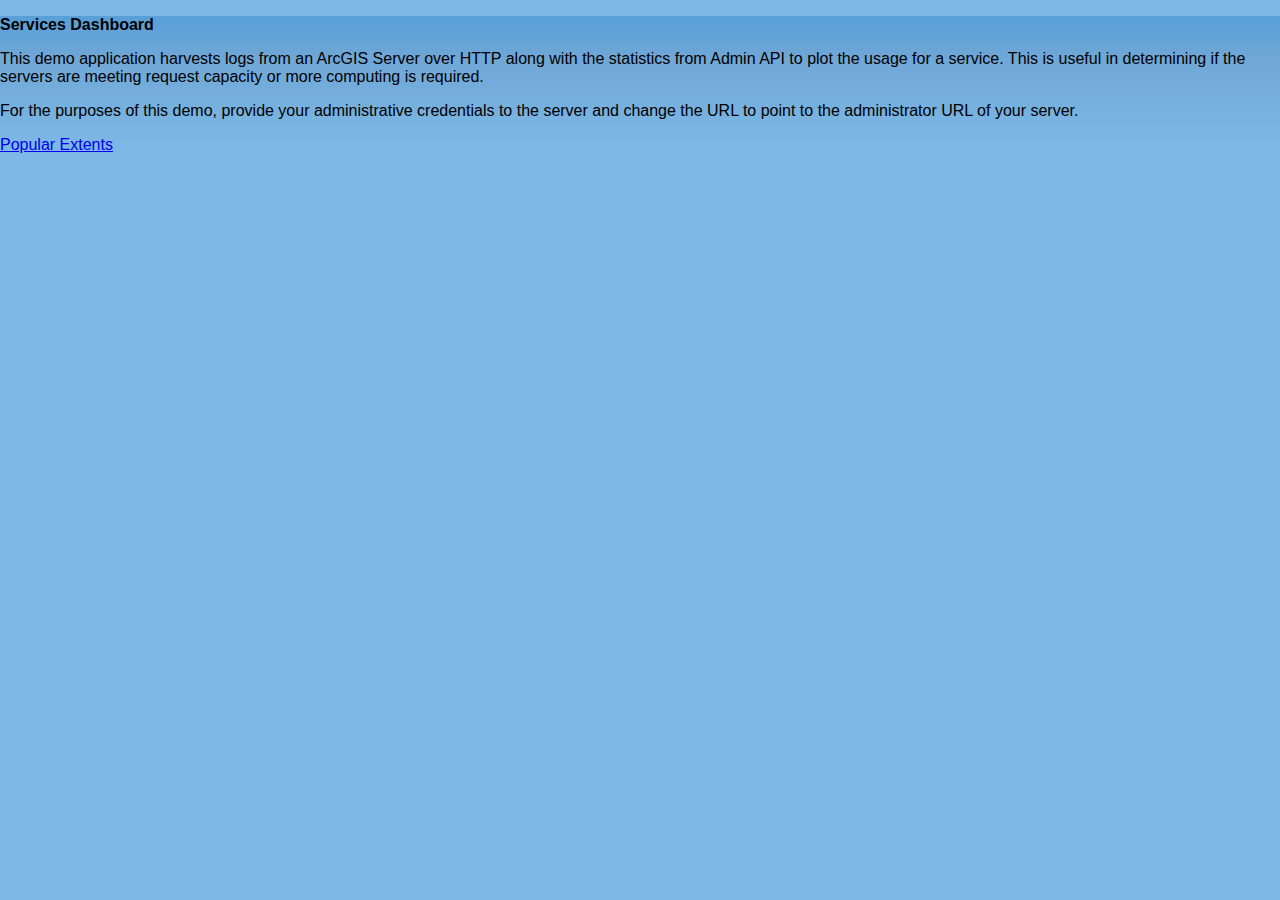
<file: index.html>
﻿
<!DOCTYPE html>
<html>
  <head>
    <meta http-equiv="Content-Type" content="text/html; charset=utf-8">
    <meta http-equiv="X-UA-Compatible" content="IE=8,IE=9,IE=10,IE=11">
    <meta name="viewport" content="initial-scale=1, maximum-scale=1, user-scalable=no">

    <script type="text/javascript" src="config/config.js"></script>

    <link rel="stylesheet" href="http://js.arcgis.com/3.7/js/dojo/dijit/themes/claro/claro.css" />
          
    <script>
        var dojoConfig = {
          packages: [{
            name: "scripts",
            location: location.pathname.replace(/\/[^/]*$/, '') + "/scripts"
          }],
          debugAtAllCosts: true,
          async: true,
          isDebug: true
        }

        // Load the configuration file
        initVariables();

        // Set the web title
        document.title = configOptions.webTitle;

        var protoConfig = {
          defaultURL: configOptions.agsSite + "/admin",
          proxyURL: configOptions.proxyUrl
        }
    </script>

    <script type="text/javascript" src="http://js.arcgis.com/3.7"></script>

    <style type="text/css">
      html{
        background: #7db9e8
      }

      body{
        margin:0;
        padding:0;
        background: #589fd8;
        background: -moz-linear-gradient(top,  #589fd8 0%, #6fa7d6 30%, #7db9e8 100%);
        background: -webkit-gradient(linear, left top, left bottom, color-stop(0%,#589fd8), color-stop(30%,#6fa7d6), color-stop(100%,#7db9e8));
        background: -webkit-linear-gradient(top,  #589fd8 0%,#6fa7d6 30%,#7db9e8 100%);
        background: -o-linear-gradient(top,  #589fd8 0%,#6fa7d6 30%,#7db9e8 100%);
        background: -ms-linear-gradient(top,  #589fd8 0%,#6fa7d6 30%,#7db9e8 100%);
        background: linear-gradient(to bottom,  #589fd8 0%,#6fa7d6 30%,#7db9e8 100%);
        font-family:Arial, Helvetica;
        width:100%;
      }

      h1{
        font-size:12px;
      }
      h2{
        font-family:Arial, Helvetica;
        font-size: 14px;
      }

      .chartHolder{
        width: 300px;
        height: 200px;
        overflow: hidden;
        position: relative;
        background: #1e5799;
        background: -moz-linear-gradient(top,  #1e5799 0%, #2989d8 30%, #0082e5 100%);
        background: -webkit-gradient(linear, left top, left bottom, color-stop(0%,#1e5799), color-stop(30%,#2989d8), color-stop(100%,#0082e5)); 
        background: -webkit-linear-gradient(top,  #1e5799 0%,#2989d8 30%,#0082e5 100%);
        background: -o-linear-gradient(top,  #1e5799 0%,#2989d8 30%,#0082e5 100%);
        background: -ms-linear-gradient(top,  #1e5799 0%,#2989d8 30%,#0082e5 100%);
        background: linear-gradient(to bottom,  #1e5799 0%,#2989d8 30%,#0082e5 100%);
        border: 2px solid #006699;
      }

      .chart{
        width: 500px;
        height: 300px;
        position: absolute;
        margin-top: -34px;
        margin-left: -50px;
      }

      #serviceView{
        width:800px;
        margin:0 auto;
      }
    </style>
    <script>
      require([
        "dojo/parser",
        "scripts/serviceView",
        "esri/IdentityManagerDialog",
        "esri/request",
        "dojo/domReady!"
      ], function(parser, serviceView, IdentityManager, request){
          esriConfig.defaults.io.timeout = 300000;
          esriConfig.defaults.io.proxyUrl = protoConfig.proxyURL;
          esri.config = esriConfig.defaults;
          parser.parse();
      });
    </script>



  </head>
  <body class="claro">
  <div id="infoBar">
		<p><b>Services Dashboard</b></p>
		<p>
		This demo application harvests logs from an ArcGIS Server over HTTP along with the statistics from Admin API to plot the usage for a service. 
		This is useful in determining if the servers are meeting request capacity or more computing is required.
		</p>
		<p>
			For the purposes of this demo, provide your administrative credentials to the server and change the URL to point
            to the administrator URL of your server.		
		</p>
        <a href="PopularExtents.html">Popular Extents</a>
 </div>
        <div id="serviceView" data-dojo-type="scripts/serviceView"></div>
  </body>
</html>
</file>
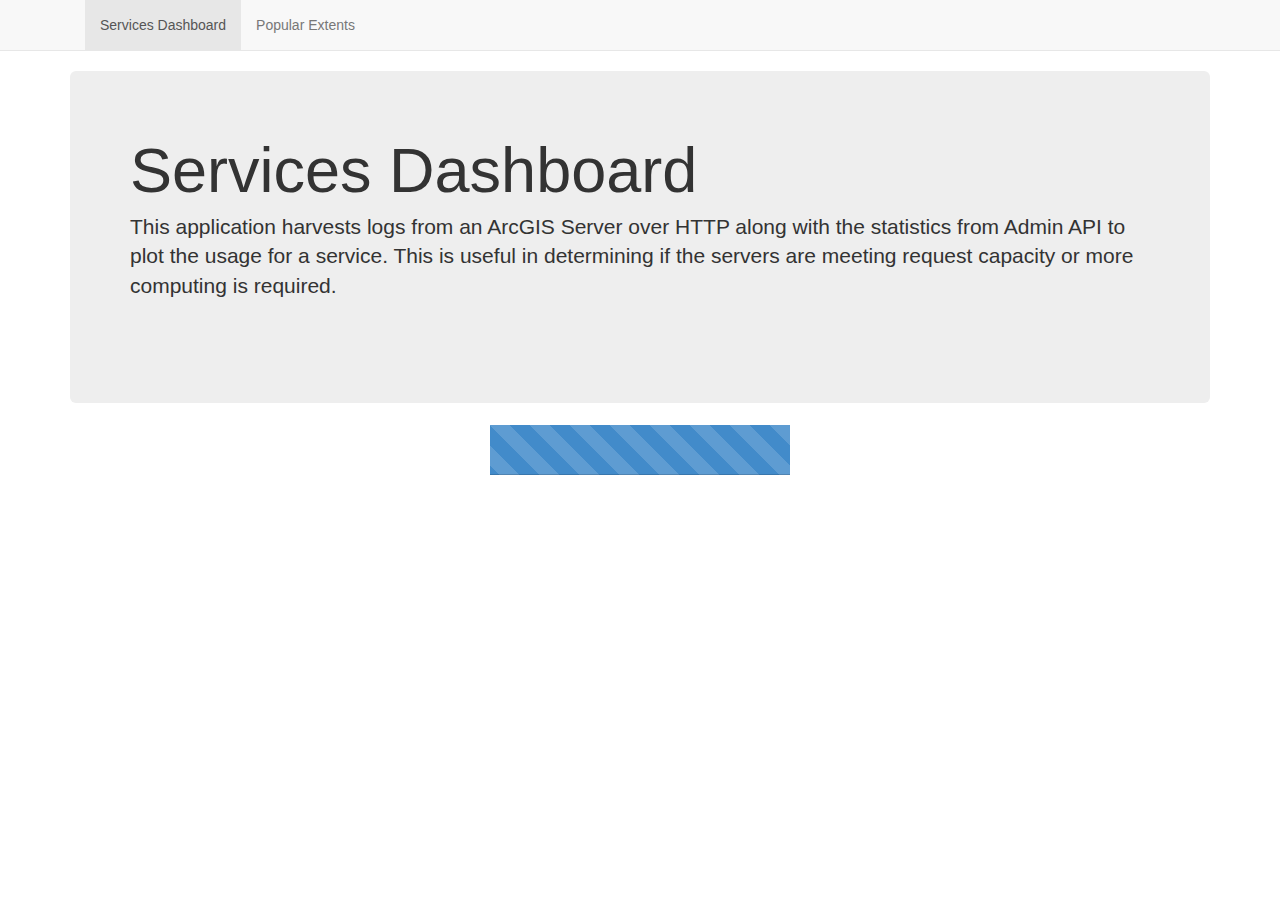
<file: ServicesDashboard.html>
﻿<!DOCTYPE html>
<html lang="en">
  <head>
    <meta charset="utf-8">
    <meta http-equiv="X-UA-Compatible" content="IE=edge">
    <meta name="viewport" content="width=device-width, initial-scale=1.0">
    <meta name="description" content="">
    <meta name="author" content="">

    <!-- Stylesheets -->
    <link href="libraries/bootstrap/3.0.2/css/bootstrap.css" rel="stylesheet">
    <link rel="stylesheet" href="http://js.arcgis.com/3.7/js/dojo/dijit/themes/claro/claro.css" />
    <link rel="stylesheet" href="http://js.arcgis.com/3.7/js/esri/css/esri.css">
    <link rel="stylesheet" href="css/main.css" />

    <!-- HTML5 shim and Respond.js IE8 support of HTML5 elements and media queries -->
    <!--[if lt IE 9]>
      <script src="https://oss.maxcdn.com/libs/html5shiv/3.7.0/html5shiv.js"></script>
      <script src="https://oss.maxcdn.com/libs/respond.js/1.3.0/respond.min.js"></script>
    <![endif]-->
  </head>

  <body>
    <!-- Application progress bar -->
    <div id="appLoadBar" class="progress progress-striped active">
      <div class="progress-bar" role="progressbar" aria-valuenow="100" aria-valuemin="0" aria-valuemax="100"></div>
    </div>

    <!-- Navigation bar -->
    <div class="navbar navbar-default navbar-static-top" role="navigation">
      <div class="container">
        <div class="navbar-header">
          <button type="button" class="navbar-toggle" data-toggle="collapse" data-target=".navbar-collapse">
            <span class="sr-only">Toggle navigation</span>
            <span class="icon-bar"></span>
            <span class="icon-bar"></span>
            <span class="icon-bar"></span>
          </button>
          <a class="navbar-brand" id="title" href="ServicesDashboard.html"></a>
        </div>
        <div class="navbar-collapse collapse">
          <ul class="nav navbar-nav">
            <li class="active"><a href="ServicesDashboard.html">Services Dashboard</a></li>
            <li><a href="PopularExtents.html">Popular Extents</a></li>
          </ul>
        </div>
      </div>
    </div>


    <div id="ServicesDashboard" class="container">
      <div class="jumbotron">
        <h1>Services Dashboard</h1>
	    <p>This application harvests logs from an ArcGIS Server over HTTP along with the statistics from Admin API to plot the usage for a service. 
	    This is useful in determining if the servers are meeting request capacity or more computing is required.</p>
        <br/>
        <div id="serviceView" data-dojo-type="scripts/serviceView"></div>
      </div>
    </div>

    <script type="text/javascript" src="config/config.js"></script>

    <!-- Bootstrap core JavaScript -->
    <script src="https://code.jquery.com/jquery-1.10.2.min.js"></script>
    <script src="libraries/bootstrap/3.0.2/js/bootstrap.min.js"></script>

    <script>
        // Setup widgets location
        var dojoConfig = {
            packages: [{
                name: "scripts",
                location: location.pathname.replace(/\/[^/]*$/, '') + "/scripts"
            }],
            debugAtAllCosts: true,
            async: true,
            isDebug: true
        }

        // Load the configuration file
        initVariables();

        var protoConfig = {
            defaultURL: configOptions.agsSite + "/admin",
            proxyURL: configOptions.proxyUrl
        }
    </script>

    <script type="text/javascript" src="http://js.arcgis.com/3.7"></script>
    <script type="text/javascript" src="scripts/main.js"></script>
  </body>
</html>
</file>
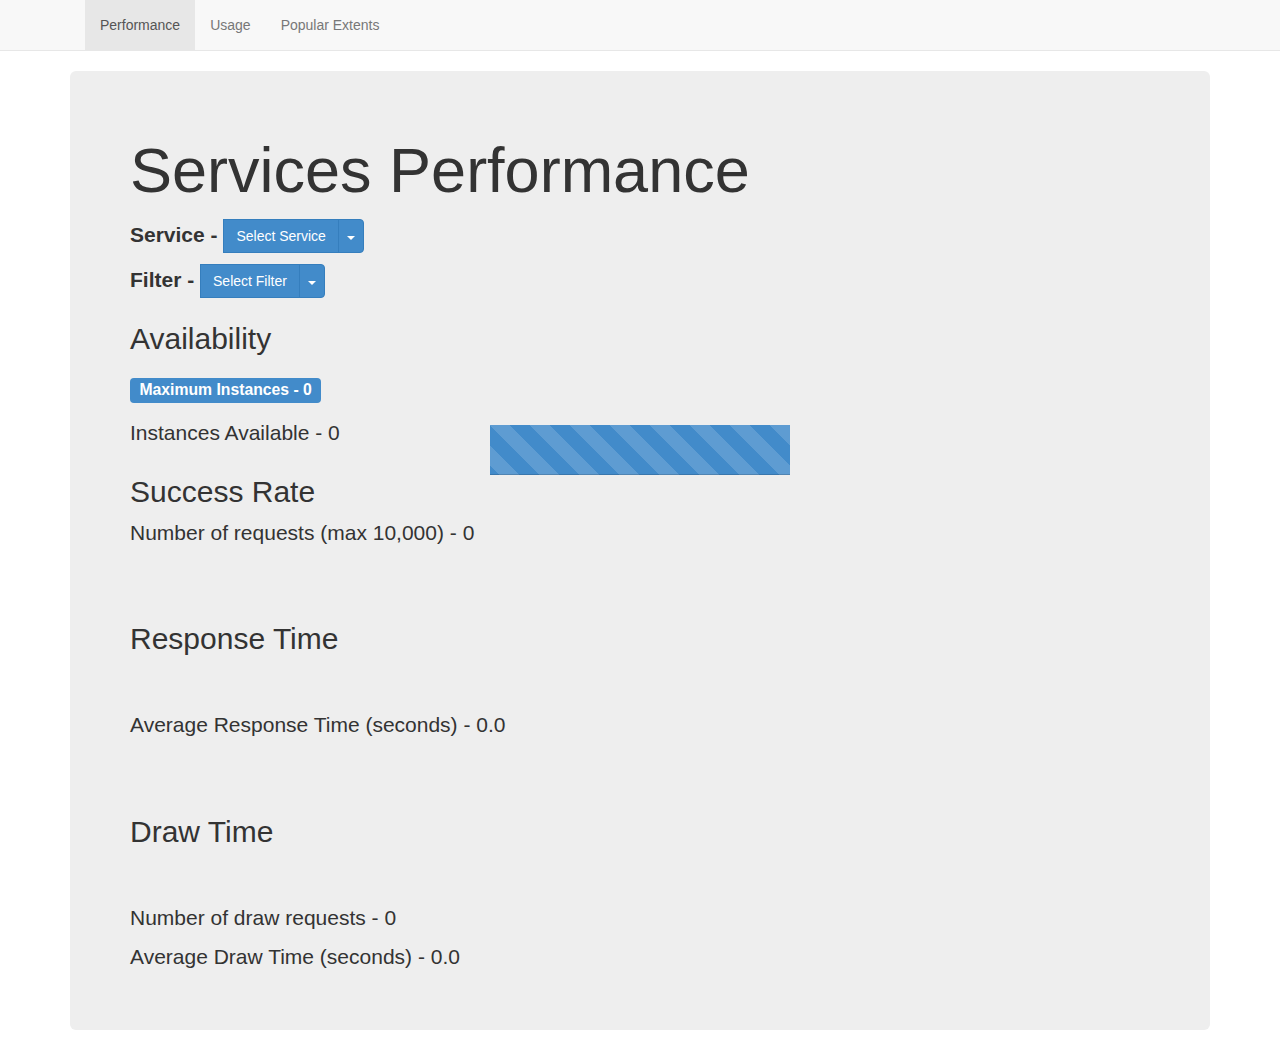
<file: ServicesPerformance.html>
﻿<!DOCTYPE html>
<html lang="en">
  <head>
    <meta charset="utf-8">
    <meta http-equiv="X-UA-Compatible" content="IE=edge">
    <meta name="viewport" content="width=device-width, initial-scale=1.0">
    <meta name="description" content="">
    <meta name="author" content="">

    <!-- Stylesheets -->
    <link href="libraries/bootstrap/3.0.2/css/bootstrap.css" rel="stylesheet">
    <link rel="stylesheet" href="http://js.arcgis.com/3.7/js/dojo/dijit/themes/claro/claro.css" />
    <link rel="stylesheet" href="http://js.arcgis.com/3.7/js/esri/css/esri.css">
    <link rel="stylesheet" href="css/main.css" />

    <!-- HTML5 shim and Respond.js IE8 support of HTML5 elements and media queries -->
    <!--[if lt IE 9]>
      <script src="https://oss.maxcdn.com/libs/html5shiv/3.7.0/html5shiv.js"></script>
      <script src="https://oss.maxcdn.com/libs/respond.js/1.3.0/respond.min.js"></script>
    <![endif]-->
  </head>

  <body>
    <!-- Application progress bar -->
    <div id="appLoadBar" class="progress progress-striped active">
      <div class="progress-bar" role="progressbar" aria-valuenow="100" aria-valuemin="0" aria-valuemax="100"></div>
    </div>

    <!-- Navigation bar -->
    <div class="navbar navbar-default navbar-static-top" role="navigation">
      <div class="container">
        <div class="navbar-header">
          <button type="button" class="navbar-toggle" data-toggle="collapse" data-target=".navbar-collapse">
            <span class="sr-only">Toggle navigation</span>
            <span class="icon-bar"></span>
            <span class="icon-bar"></span>
            <span class="icon-bar"></span>
          </button>
          <a class="navbar-brand" id="title" href="ServicesPerformance.html"></a>
        </div>
        <div class="navbar-collapse collapse">
          <ul class="nav navbar-nav">
            <li class="active"><a href="ServicesPerformance.html">Performance</a></li>
            <li><a href="ServicesUsage.html">Usage</a></li>
            <li><a href="PopularExtents.html">Popular Extents</a></li>
          </ul>
        </div>
      </div>
    </div>


    <div id="ServicesPerformance" class="container">
      <div class="jumbotron">
        <h1>Services Performance</h1>
	    <p id="siteDescription"></p>

        <div id="services">
          <b>Service - </b><div class="btn-group">
          <i class="dropdown-arrow dropdown-arrow-inverse"></i>
          <button class="btn btn-primary servicesSelection">Select Service</button>
          <button type="button" class="btn btn-primary dropdown-toggle" data-toggle="dropdown"><span class="caret"></span></button>
          <ul id="servicesDropdown" class="dropdown-menu servicesDropdown" role="menu"></ul>
        </div>
        <div id="filter">
          <b>Filter - </b><div class="btn-group">
          <i class="dropdown-arrow dropdown-arrow-inverse"></i>
          <button class="btn btn-primary filterSelection">Select Filter</button>
          <button type="button" class="btn btn-primary dropdown-toggle" data-toggle="dropdown"><span class="caret"></span></button>
          <ul id="filterDropdown" class="dropdown-menu filterDropdown" role="menu"></ul>
        </div>

        <div id="availabilityContainer">
            <h2>Availability</h2>
            <span id="maxInstances" class="label label-primary">Maximum Instances - 0</span>
            <br />
            <span id="instancesAvailable">Instances Available - 0</span>
        </div>

        <div id="requestsPieChartContainer">
            <h2>Success Rate</h2>
            <div id="requestsPieChart"></div>
            <div id="requestsPieLegend"></div>
            <p id="totalRequests">Number of requests (max 10,000) - 0</p>
        </div>
        <br />
        <div id="requestsTimeGaugeContainer">
            <h2>Response Time</h2>
            <div id="requestsTimeGauge"></div>
            <br />
            <p id="averageResponseTime">Average Response Time (seconds) - 0.0</p>
        </div>
        <br />
        <div id="drawTimeGaugeContainer">
            <h2>Draw Time</h2>
            <div id="drawTimeGauge"></div>
            <br />
            <p id="totalDraws">Number of draw requests - 0</p>
            <p id="averageDrawTime">Average Draw Time (seconds) - 0.0</p>
        </div>

      </div>
    </div>
      </div>
    </div>

    <!-- Bootstrap core JavaScript -->
    <script src="https://code.jquery.com/jquery-1.10.2.min.js"></script>
    <script src="libraries/bootstrap/3.0.2/js/bootstrap.min.js"></script>
    <!-- JavaScript files -->
    <script type="text/javascript" src="http://js.arcgis.com/3.7"></script>
    <script type="text/javascript" src="config/config.js"></script>
    <script type="text/javascript" src="scripts/main.js"></script>
  </body>
</html>
</file>
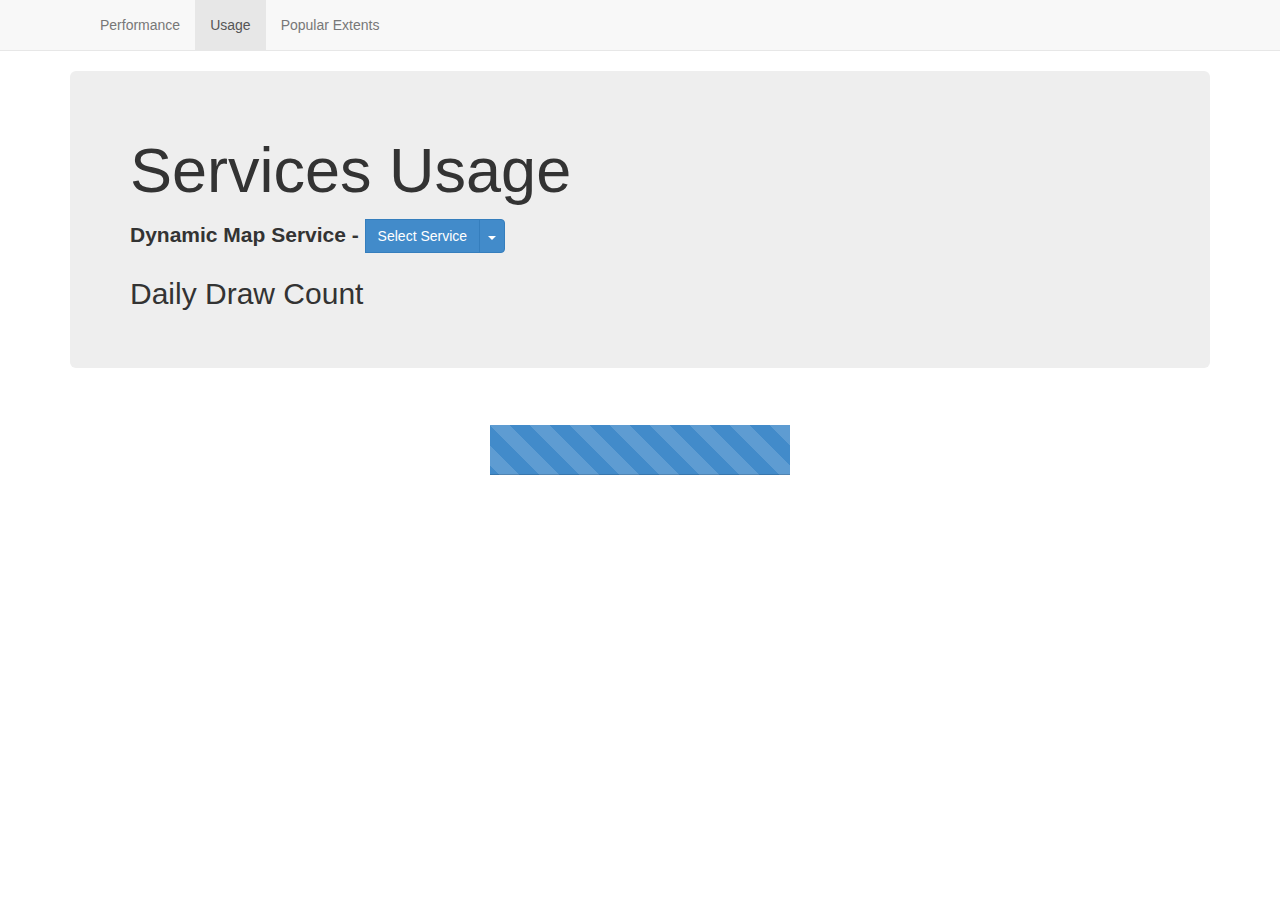
<file: ServicesUsage.html>
﻿<!DOCTYPE html>
<html lang="en">
  <head>
    <meta charset="utf-8">
    <meta http-equiv="X-UA-Compatible" content="IE=edge">
    <meta name="viewport" content="width=device-width, initial-scale=1.0">
    <meta name="description" content="">
    <meta name="author" content="">

    <!-- Stylesheets -->
    <link href="libraries/bootstrap/3.0.2/css/bootstrap.css" rel="stylesheet">
    <link rel="stylesheet" href="http://js.arcgis.com/3.7/js/dojo/dijit/themes/claro/claro.css" />
    <link rel="stylesheet" href="http://js.arcgis.com/3.7/js/esri/css/esri.css">
    <link rel="stylesheet" href="css/main.css" />

    <!-- HTML5 shim and Respond.js IE8 support of HTML5 elements and media queries -->
    <!--[if lt IE 9]>
      <script src="https://oss.maxcdn.com/libs/html5shiv/3.7.0/html5shiv.js"></script>
      <script src="https://oss.maxcdn.com/libs/respond.js/1.3.0/respond.min.js"></script>
    <![endif]-->
  </head>

  <body>
    <!-- Application progress bar -->
    <div id="appLoadBar" class="progress progress-striped active">
      <div class="progress-bar" role="progressbar" aria-valuenow="100" aria-valuemin="0" aria-valuemax="100"></div>
    </div>

    <!-- Navigation bar -->
    <div class="navbar navbar-default navbar-static-top" role="navigation">
      <div class="container">
        <div class="navbar-header">
          <button type="button" class="navbar-toggle" data-toggle="collapse" data-target=".navbar-collapse">
            <span class="sr-only">Toggle navigation</span>
            <span class="icon-bar"></span>
            <span class="icon-bar"></span>
            <span class="icon-bar"></span>
          </button>
          <a class="navbar-brand" id="title" href="ServicesPerformance.html"></a>
        </div>
        <div class="navbar-collapse collapse">
          <ul class="nav navbar-nav">
            <li><a href="ServicesPerformance.html">Performance</a></li>
            <li class="active"><a href="ServicesUsage.html">Usage</a></li>
            <li><a href="PopularExtents.html">Popular Extents</a></li>
          </ul>
        </div>
      </div>
    </div>


    <div id="ServicesUsage" class="container">
        <div class="jumbotron">
        <h1>Services Usage</h1>
	    <p id="siteDescription"></p>

            <div id="services">
                <b>Dynamic Map Service - </b><div class="btn-group">
                <i class="dropdown-arrow dropdown-arrow-inverse"></i>
                <button class="btn btn-primary servicesSelection">Select Service</button>
                <button type="button" class="btn btn-primary dropdown-toggle" data-toggle="dropdown"><span class="caret"></span></button>
                <ul id="servicesDropdown" class="dropdown-menu servicesDropdown" role="menu"></ul>
                </div>
            </div>

            <div id="serviceUseContainer">
                <h2>Daily Draw Count</h2>
                <div id="servicesUseChart"></div>
            </div>

        </div>
    </div>

    <!-- Bootstrap core JavaScript -->
    <script src="https://code.jquery.com/jquery-1.10.2.min.js"></script>
    <script src="libraries/bootstrap/3.0.2/js/bootstrap.min.js"></script>
    <!-- JavaScript files -->
    <script type="text/javascript" src="http://js.arcgis.com/3.7"></script>
    <script type="text/javascript" src="config/config.js"></script>
    <script type="text/javascript" src="scripts/main.js"></script>
  </body>
</html>
</file>
<file: css/main.css>
﻿body{
height:100%;
width:100%;
margin:0;
padding:0;
}


.chartHolder{
width: 300px;
height: 200px;
overflow: hidden;
position: relative;
background: #1e5799;
background: -moz-linear-gradient(top,  #1e5799 0%, #2989d8 30%, #0082e5 100%);
background: -webkit-gradient(linear, left top, left bottom, color-stop(0%,#1e5799), color-stop(30%,#2989d8), color-stop(100%,#0082e5)); 
background: -webkit-linear-gradient(top,  #1e5799 0%,#2989d8 30%,#0082e5 100%);
background: -o-linear-gradient(top,  #1e5799 0%,#2989d8 30%,#0082e5 100%);
background: -ms-linear-gradient(top,  #1e5799 0%,#2989d8 30%,#0082e5 100%);
background: linear-gradient(to bottom,  #1e5799 0%,#2989d8 30%,#0082e5 100%);
border: 2px solid #006699;
}

.chart{
width: 500px;
height: 300px;
position: absolute;
margin-top: -34px;
margin-left: -50px;
}

#serviceView{
width:800px;
margin:0 auto;
}

/* Application loading bar  */
#appLoadBar { 
    position: fixed; 
    top: 50%; 
    left: 50%; 
    margin-left:-150px;
    margin-top:-25px;
    width: 300px; 
    height: 50px; 
    z-index:1000;
}
.progress-bar { 
    position: fixed; 
    top: 50%; 
    left: 50%; 
    margin-left:-150px;
    margin-top:-25px;
    width: 300px; 
    height: 50px; 
    z-index:1000;
}

/* Secure services login popup */
.esriSignInDialog {
  background:#FFFFFF;
  color: #000000; 
  border:1px solid #bfbfbf;
  font-family: arial, verdana, tahoma;
  font-size: 1.0em;
  padding: 3px 3px;
}

.dijitReset {
    margin: 0;
    border: 0;
    padding: 0;
    font: inherit;
    line-height: normal;
    color: inherit;
}

.dj_a11y .dijitReset {
    -moz-appearance: none;
}

.dijitInline {
    display: inline-block;
    #zoom: 1;
    #display:inline;
    border: 0;
    padding: 0;
    vertical-align: middle;
    #vertical-align: auto;
}

table.dijitInline {
    display: inline-table;
    box-sizing: content-box;
    -moz-box-sizing: content-box;
}

.dijitSelect .dijitButtonText {
    float: left;
    vertical-align: top;
}

.dijitSelect input.dijitInputField, .dijitTextBox input.dijitInputField {
    padding-left: 0 !important;
    padding-right: 0 !important;
}

.dijitValidationTextBox .dijitValidationContainer {
    display: none;
}

.dijitTeeny {
    font-size: 1px;
    line-height: 1px;
}

.dijitOffScreen {
    position: absolute !important;
    left: 50% !important;
    top: -10000px !important;
}

.dijitPopup {
    position: absolute;
    background-color: transparent;
    margin: 0;
    border: 0;
    padding: 0;
}

.dijitDisplayNone {
    display: none !important;
}

.dijitContainer {
    overflow: hidden;
}

.dj_a11y .dijitButtonNode {
    border: black outset medium !important;
    padding: 0 !important;
}

.dj_a11y .dijitArrowButton {
    padding: 0 !important;
}

.dj_a11y .dijitButtonContents {
    margin: 0.15em;
}

.dj_a11y .dijitTextBoxReadOnly .dijitInputField, .dj_a11y .dijitTextBoxReadOnly .dijitButtonNode {
    border-style: outset!important;
    border-width: medium!important;
    border-color: #999 !important;
    color: #999 !important;
}

.dijitButtonNode * {
    vertical-align: middle;
}

.dijitSelect .dijitArrowButtonInner, .dijitButtonNode .dijitArrowButtonInner {
    background: no-repeat center;
    width: 12px;
    height: 12px;
    direction: ltr;
}

.dijitLeft {
    background-position: left top;
    background-repeat: no-repeat;
}

.dijitStretch {
    white-space: nowrap;
    background-repeat: repeat-x;
}

.dijitRight {
    #display:inline;
    background-position: right top;
    background-repeat: no-repeat;
}

.dijitToggleButton, .dijitButton, .dijitDropDownButton, .dijitComboButton {
    margin: 0.2em;
    vertical-align: middle;
}

.dijitButtonContents {
    display: block;
}

td.dijitButtonContents {
    display: table-cell;
}

.dijitToolbar .dijitButtonContents {
    padding: 1px 2px;
}

.dijitSelect {
    border: 1px solid gray;
}

.dijitButtonNode {
    border: 1px solid gray;
    margin: 0;
    line-height: normal;
    vertical-align: middle;
    #vertical-align: auto;
    text-align: center;
    white-space: nowrap;
}

.dijitTextBox .dijitButtonNode {
    border-width: 0;
}

.dijitSelect, .dijitSelect *, .dijitButtonNode, .dijitButtonNode * {
    cursor: pointer;
}

.dijitTextBox {
    border: solid black 1px;
    #overflow: hidden;
    width: 15em;
    vertical-align: middle;
}

.dijitTextBox input:focus {
    outline: none;
}

.dijitTextBoxFocused {
    outline: 5px -webkit-focus-ring-color;
}

.dijitSelect input, .dijitTextBox input {
    float: left;
}

.dijitInputInner {
    border: 0 !important;
    background-color: transparent !important;
    width: 100% !important;
    padding-left: 0 !important;
    padding-right: 0 !important;
    margin-left: 0 !important;
    margin-right: 0 !important;
}

.dj_a11y .dijitTextBox input {
    margin: 0 !important;
}

.dijitValidationTextBoxError input.dijitValidationInner, .dijitSelect input, .dijitTextBox input.dijitArrowButtonInner {
    text-indent: -2em !important;
    direction: ltr !important;
    text-align: left !important;
    height: auto !important;
    #text-indent: 0 !important;
    #letter-spacing: -5em !important;
    #text-align: right !important;
}

.dijitSelect .dijitSelectLabel span {
    line-height: 100%;
}

.dj_a11y input.dijitValidationInner, .dj_a11y input.dijitArrowButtonInner {
    text-indent: 0 !important;
    width: 1em !important;
    #text-align: left !important;
    color: black !important;
}

.dijitValidationTextBoxError .dijitValidationContainer {
    display: inline;
    cursor: default;
}

.dj_a11y .dijitFocusedLabel {
    border: 1px dotted;
    outline: 0px !important;
}

.dijitTooltip {
    position: absolute;
    z-index: 2000;
    display: block;
    left: 0;
    top: -10000px;
    overflow: visible;
}

.dijitTooltipContainer {
    border: solid black 2px;
    background: #b8b5b5;
    color: black;
    font-size: small;
}

.dijitTooltipFocusNode {
    padding: 2px 2px 2px 2px;
}

.dijitTooltipConnector {
    position: absolute;
}

.dijitLayoutContainer {
    position: relative;
    display: block;
    overflow: hidden;
}

.dijitAlignTop, .dijitAlignBottom, .dijitAlignLeft, .dijitAlignRight {
    position: absolute;
    overflow: hidden;
}

.dijitBorderContainer, .dijitBorderContainerNoGutter {
    position: relative;
    overflow: hidden;
    z-index: 0;
}

.dijitBorderContainerPane, .dijitBorderContainerNoGutterPane {
    position: absolute !important;
    z-index: 2;
}

.dijitContentPane {
    display: block;
    overflow: auto;
}

.dijitContentPaneSingleChild {
    overflow: hidden;
}

.dijitTitlePane {
    display: block;
    overflow: hidden;
}

.dijitTitlePaneTitle {
    cursor: pointer;
}

.dijitDialog {
    position: absolute;
    z-index: 999;
    overflow: hidden;
}

.dijitDialogTitleBar {
    cursor: move;
}

.dijitDialogFixed .dijitDialogTitleBar {
    cursor: default;
}

.dijitDialogCloseIcon {
    cursor: pointer;
}

.dijitDialogUnderlayWrapper {
    position: absolute;
    left: 0;
    top: 0;
    z-index: 998;
    display: none;
    background: transparent !important;
}

.dijitDialogUnderlay {
    background: #eee;
    opacity: 0.5;
}

.dijitDialog .closeText {
    display: none;
    position: absolute;
}

.dj_a11y .dijitDialog .closeText {
    display: inline;
}

.dijitTextArea {
    width: 100%;
    overflow-y: auto;
}

.dijitSelect .dijitButtonContents {
    padding: 0;
    white-space: nowrap;
    text-align: left;
    border-style: none solid none none;
    border-width: 1px;
}

.dijitToggleButtonIconChar {
    display: none !important;
}

.dj_a11y .dijitToggleButton .dijitToggleButtonIconChar {
    display: inline !important;
    visibility: hidden;
}
</file>
